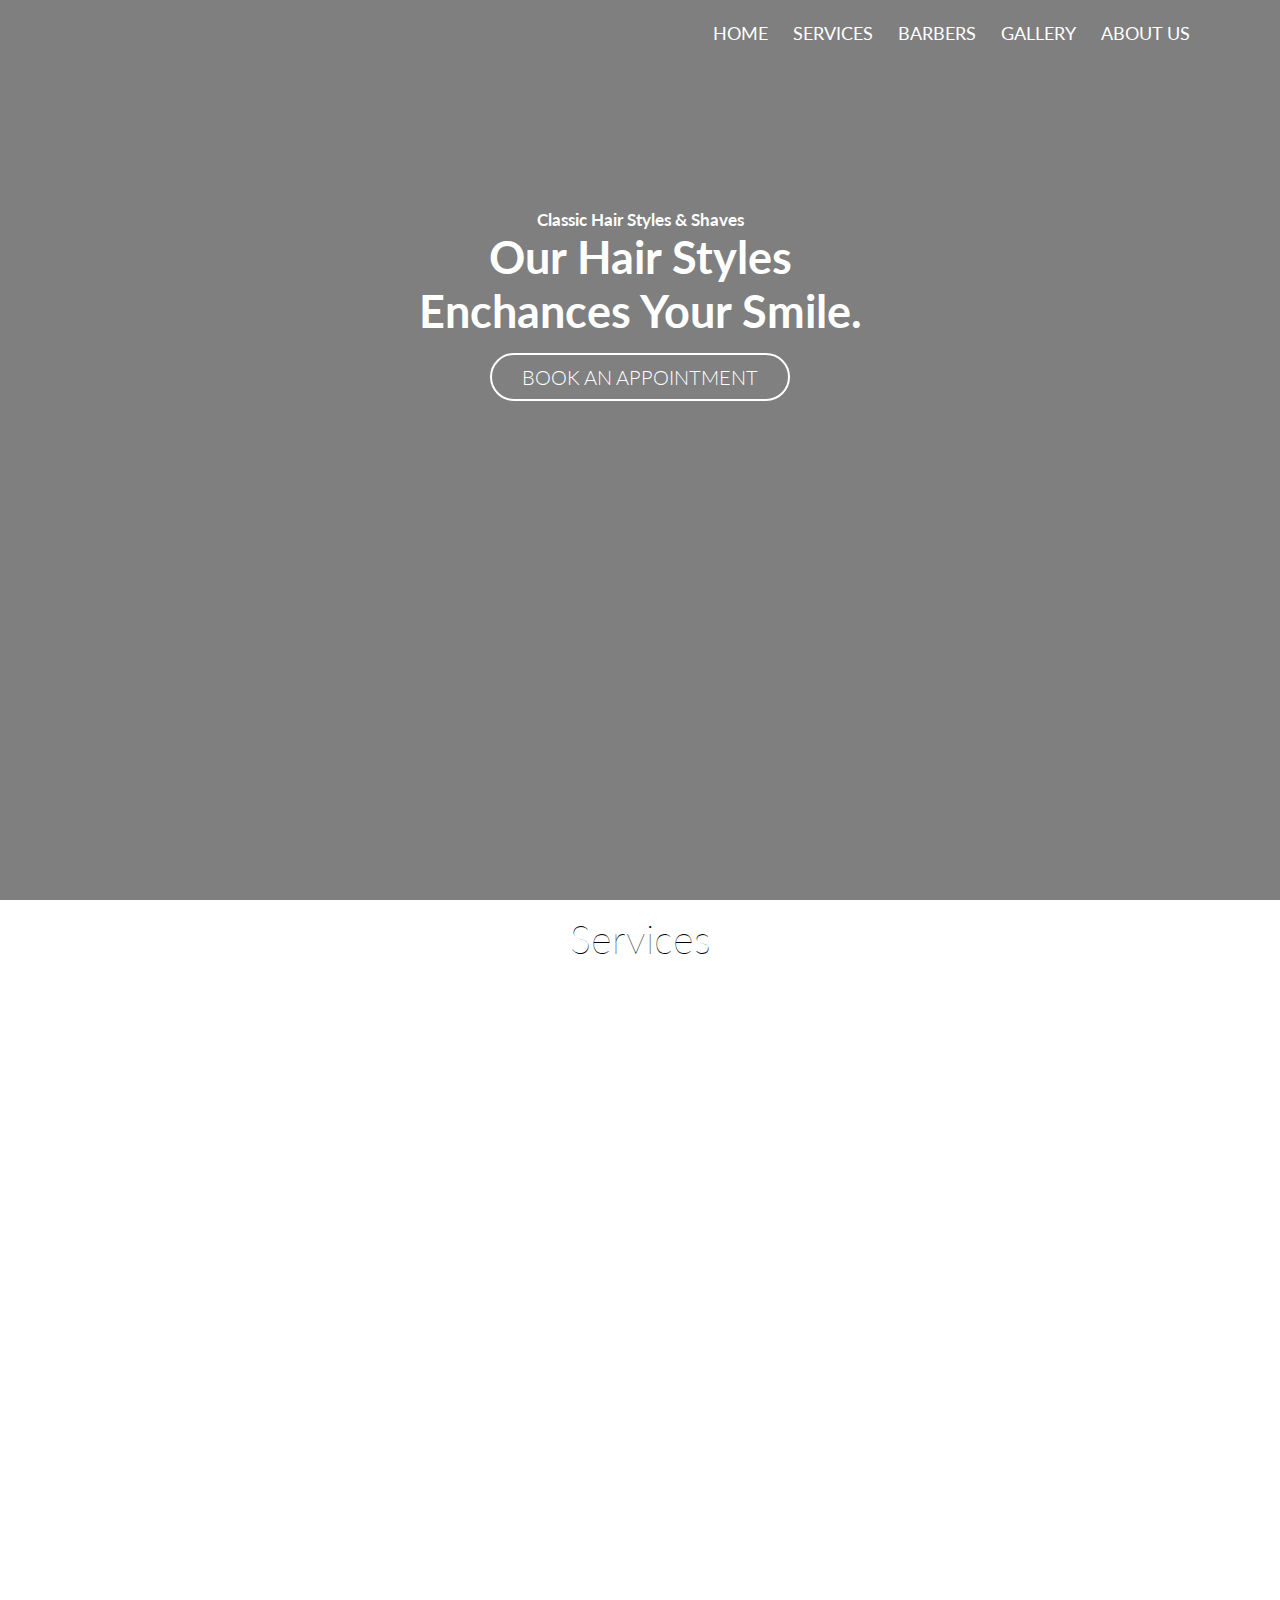
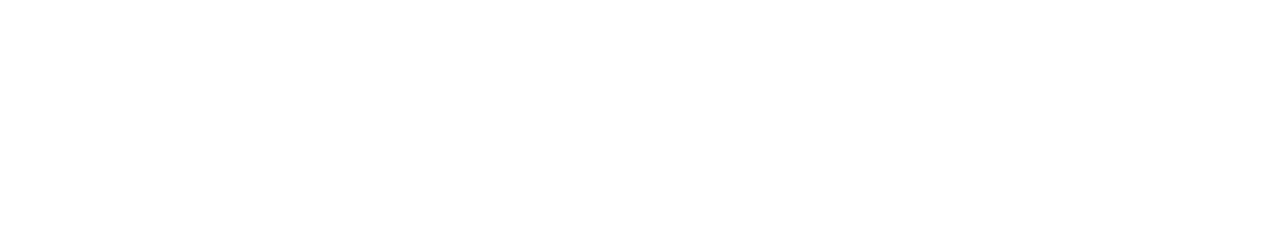
<file: index.html>
<!DOCTYPE html>
<html>

<head>
	<meta charset="utf-8">
	<title>Mike's Page</title>
	<meta author="Michael Frantz">
	<link rel="stylesheet" href="style.css">
	<link rel="stylesheet" href="grid.css">
	<link href="https://fonts.googleapis.com/css?family=Lato&display=swap" rel="stylesheet">
	<link rel="stylesheet" href="https://use.fontawesome.com/releases/v5.8.2/css/all.css"
		integrity="sha384-oS3vJWv+0UjzBfQzYUhtDYW+Pj2yciDJxpsK1OYPAYjqT085Qq/1cq5FLXAZQ7Ay" crossorigin="anonymous">
</head>

<body>
	<header>
		<nav>
			<div class="row">
				<ul class="main-nav">
					<li><a href="#">Home</a></li>
					<li><a href="#">Services</a></li>
					<li><a href="#">Barbers</a></li>
					<li><a href="#">Gallery</a></li>
					<li><a href="index2.html">About us</a></li>
				</ul>
			</div>
		</nav>
		<div class="appointment-text-box">
			<h5>Classic Hair Styles & Shaves</h5>
			<h1>Our Hair Styles <br> Enchances Your Smile.</h1>
			<a class="btn btn-full" href="https://www.google.com/" target="_blank">BOOK AN APPOINTMENT</a>
		</div>
	</header>
	<section>
		<div class="row">
			<i class="fas fa-cut icon-big"></i>
			<h2>Services</h2>
		</div>
	</section>

</body>

</html>
</file>
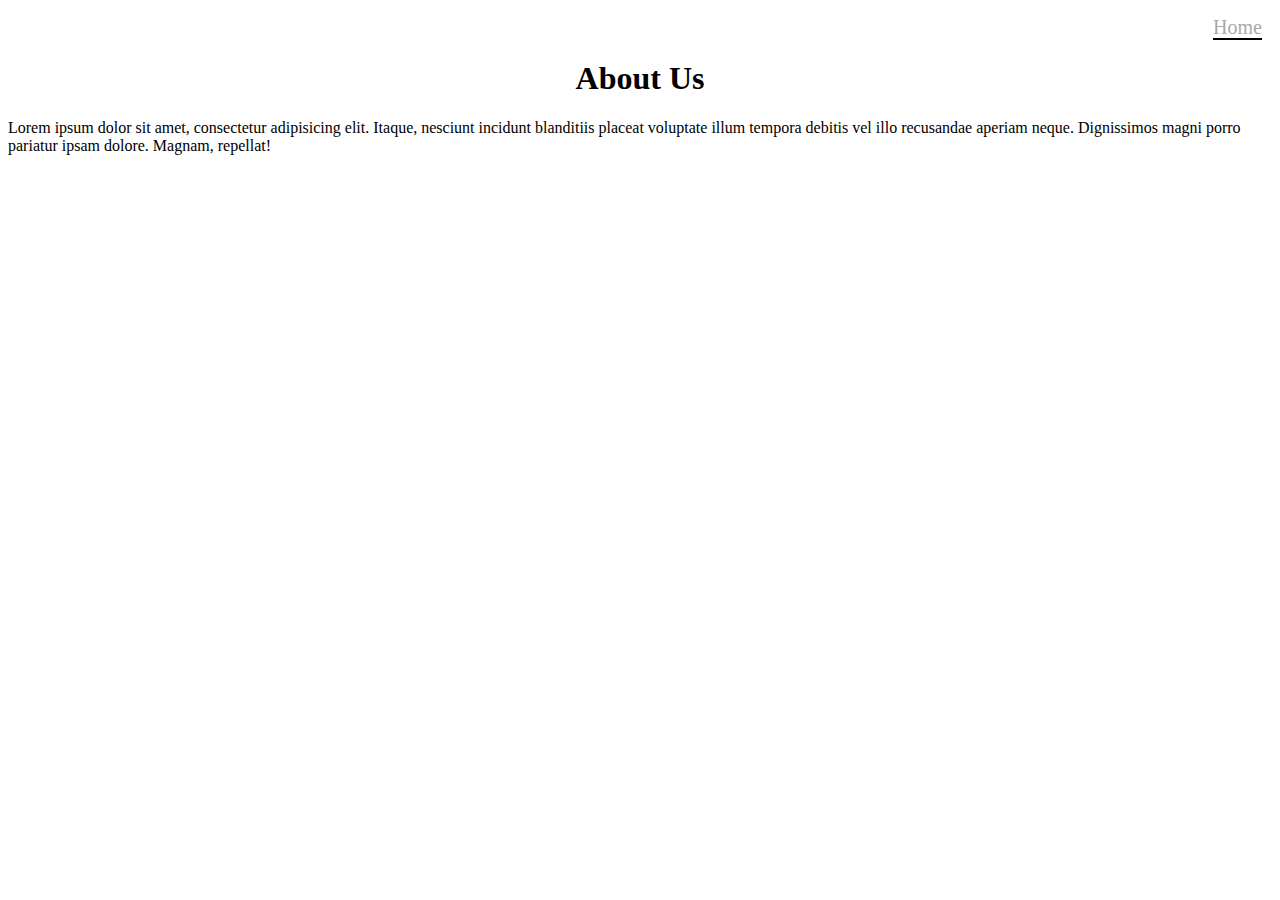
<file: index2.html>
<!DOCTYPE html>
<html lang="en">

<head>
    <meta charset="UTF-8">
    <meta name="viewport" content="width=device-width, initial-scale=1.0">
    <meta http-equiv="X-UA-Compatible" content="ie=edge">
    <link rel="stylesheet" href="aboutus.css">
    <title>About us</title>
</head>

<body>
    <header>
        <ul>
            <li><a href="index.html">Home</a></li>
        </ul>
    </header>
    <h1>About Us</h1>
    <p>Lorem ipsum dolor sit amet, consectetur adipisicing elit. Itaque, nesciunt incidunt blanditiis placeat voluptate
        illum tempora debitis vel illo recusandae aperiam neque. Dignissimos magni porro pariatur ipsam dolore. Magnam,
        repellat!</p>
</body>

</html>
</file>
<file: style.css>
/* BASIC SET UP  */
* {
    margin: 0;
    padding: 0;
    box-sizing: border-box;
}

html,
body {
    background-color: #ffffff;
    color: #979797;
    font-family: 'Lato', sans-serif;
    font-weight: 400;
    font-size: 20px;
    text-rendering: optimizeLegibility;
    overflow-x: hidden;
}

/* HEADER */

header {
    background-image:linear-gradient(rgba(0,0,0, 0.5), rgba(0, 0, 0, 0.5)), url(https://images.unsplash.com/photo-1549271568-e87e07c5406b?ixlib=rb-1.2.1&ixid=eyJhcHBfaWQiOjEyMDd9&auto=format&fit=crop&w=1500&q=80);
    background-size: cover;
    background-position: center;
    height: 100vh;
    background-attachment: fixed;
    color: #ffffff;
}

.appointment-text-box h1 {
    font-size: 45px;
}

.appointment-text-box {
    position: relative;
    text-align: center;
    margin:13%;
}

.btn:link,
.btn:visited {
    display: inline-block;
    margin-top: 15px;
    font-weight: 300;
    text-decoration: none;
    background-color: #808080;
    border-radius: 1200px;
    color: #ffffff;
    border: 2px solid;
    padding: 10px 30px;
}

.btn:hover,
.btn:active {
    color: #a9a9a9;
}

/* NAVIGATION */
.main-nav {
    float: right;
    list-style: none;
    margin-top: 20px;
    margin-right: 20px;
}

.main-nav li {
    display: inline-block;
    margin-left: 20px;
}

.main-nav li a:link, 
.main-nav li a:visited {
    padding: 8px 0;
    color: white;
    text-decoration: none;
    text-transform: uppercase;
    font-size: 90%;
    border-bottom: 2px solid transparent;
}

.main-nav li a:hover,
.main-nav li a:active {
    border-bottom: 2px solid darkgray;
}

.row {
    max-width: 1140px;
    margin: 0 auto;
}

.icon-big {
    font-size: 300%;
    display: block;
    text-align: center;
    margin-bottom: 15px;
    margin-top: 15px;
    width: 1140px;
    color: #000000;
}

h2 {
    text-align: center;
    font-size: 40px;
    margin-bottom: 20px;
    color: #000000;
    font-weight: lighter;
    height: 100vh;
}
</file>
<file: grid.css>
/*  SECTIONS  ============================================================================= */

.section {
	clear: both;
	padding: 0px;
	margin: 0px;
}

/*  GROUPING  ============================================================================= */

.row {
    zoom: 1; /* For IE 6/7 (trigger hasLayout) */
}

.row:before,
.row:after {
    content:"";
    display:table;
}
.row:after {
    clear:both;
}

/*  GRID COLUMN SETUP   ==================================================================== */

.col {
	display: block;
	float:left;
	margin: 1% 0 1% 1.6%;
}

.col:first-child { margin-left: 0; } /* all browsers except IE6 and lower */


/*  REMOVE MARGINS AS ALL GO FULL WIDTH AT 480 PIXELS */

@media only screen and (max-width: 480px) {
	.col { 
		/*margin: 1% 0 1% 0%;*/
        margin: 0;
	}
}


/*  GRID OF TWO   ============================================================================= */


.span-2-of-2 {
	width: 100%;
}

.span-1-of-2 {
	width: 49.2%;
}

/*  GO FULL WIDTH AT LESS THAN 480 PIXELS */

@media only screen and (max-width: 480px) {
	.span-2-of-2 {
		width: 100%; 
	}
	.span-1-of-2 {
		width: 100%; 
	}
}


/*  GRID OF THREE   ============================================================================= */

	
.span-3-of-3 {
	width: 100%; 
}

.span-2-of-3 {
	width: 66.13%; 
}

.span-1-of-3 {
	width: 32.26%; 
}


/*  GO FULL WIDTH AT LESS THAN 480 PIXELS */

@media only screen and (max-width: 480px) {
	.span-3-of-3 {
		width: 100%; 
	}
	.span-2-of-3 {
		width: 100%; 
	}
	.span-1-of-3 {
		width: 100%;
	}
}

/*  GRID OF FOUR   ============================================================================= */

	
.span-4-of-4 {
	width: 100%; 
}

.span-3-of-4 {
	width: 74.6%; 
}

.span-2-of-4 {
	width: 49.2%; 
}

.span-1-of-4 {
	width: 23.8%; 
}


/*  GO FULL WIDTH AT LESS THAN 480 PIXELS */

@media only screen and (max-width: 480px) {
	.span-4-of-4 {
		width: 100%; 
	}
	.span-3-of-4 {
		width: 100%; 
	}
	.span-2-of-4 {
		width: 100%; 
	}
	.span-1-of-4 {
		width: 100%; 
	}
}


/*  GRID OF FIVE   ============================================================================= */

	
.span-5-of-5 {
	width: 100%;
}

.span-4-of-5 {
  	width: 79.68%; 
}

.span-3-of-5 {
  	width: 59.36%; 
}

.span-2-of-5 {
  	width: 39.04%;
}

.span-1-of-5 {
  	width: 18.72%;
}


/*  GO FULL WIDTH AT LESS THAN 480 PIXELS */

@media only screen and (max-width: 480px) {
	.span-5-of-5 {
		width: 100%; 
	}
	.span-4-of-5 {
		width: 100%; 
	}
	.span-3-of-5 {
		width: 100%; 
	}
	.span-2-of-5 {
		width: 100%; 
	}
	.span-1-of-5 {
		width: 100%; 
	}
}


/*  GRID OF SIX   ============================================================================= */


.span-6-of-6 {
	width: 100%;
}

.span-5-of-6 {
  	width: 83.06%;
}

.span-4-of-6 {
  	width: 66.13%;
}

.span-3-of-6 {
  	width: 49.2%;
}

.span-2-of-6 {
  	width: 32.26%;
}

.span-1-of-6 {
  	width: 15.33%;
}


/*  GO FULL WIDTH AT LESS THAN 480 PIXELS */

@media only screen and (max-width: 480px) {
	.span-6-of-6 {
		width: 100%; 
	}
	.span-5-of-6 {
		width: 100%; 
	}
	.span-4-of-6 {
		width: 100%; 
	}
	.span-3-of-6 {
		width: 100%; 
	}
	.span-2-of-6 {
		width: 100%; 
	}
	.span-1-of-6 {
		width: 100%; 
	}
}



/*  GRID OF SEVEN   ============================================================================= */


.span-7-of-7 {
	width: 100%;
}

.span-6-of-7 {
	width: 85.48%;
}

.span-5-of-7 {
  	width: 70.97%;
}

.span-4-of-7 {
  	width: 56.45%;
}

.span-3-of-7 {
  	width: 41.94%;
}

.span-2-of-7 {
  	width: 27.42%;
}

.span-1-of-7 {
  	width: 12.91%;
}


/*  GO FULL WIDTH AT LESS THAN 480 PIXELS */

@media only screen and (max-width: 480px) {
	.span-7-of-7 {
		width: 100%; 
	}
	.span-6-of-7 {
		width: 100%; 
	}
	.span-5-of-7 {
		width: 100%; 
	}
	.span-4-of-7 {
		width: 100%; 
	}
	.span-3-of-7 {
		width: 100%; 
	}
	.span-2-of-7 {
		width: 100%; 
	}
	.span-1-of-7 {
		width: 100%; 
	}
}


/*  GRID OF EIGHT   ============================================================================= */

	
.span-8-of-8 {
	width: 100%;
}

.span-7-of-8 {
	width: 87.3%; 
}

.span-6-of-8 {
	width: 74.6%; 
}

.span-5-of-8 {
	width: 61.9%; 
}

.span-4-of-8 {
	width: 49.2%; 
}

.span-3-of-8 {
	width: 36.5%;
}

.span-2-of-8 {
	width: 23.8%; 
}

.span-1-of-8 {
	width: 11.1%; 
}


/*  GO FULL WIDTH AT LESS THAN 480 PIXELS */

@media only screen and (max-width: 480px) {
	.span-8-of-8 {
		width: 100%; 
	}
	.span-7-of-8 {
		width: 100%; 
	}
	.span-6-of-8 {
		width: 100%; 
	}
	.span-5-of-8 {
		width: 100%; 
	}
	.span-4-of-8 {
		width: 100%; 
	}
	.span-3-of-8 {
		width: 100%; 
	}
	.span-2-of-8 {
		width: 100%; 
	}
	.span-1-of-8 {
		width: 100%; 
	}
}


/*  GRID OF NINE   ============================================================================= */


.span-9-of-9 {
	width: 100%;
}

.span-8-of-9 {
	width: 88.71%;
}

.span-7-of-9 {
	width: 77.42%; 
}

.span-6-of-9 {
	width: 66.13%; 
}

.span-5-of-9 {
	width: 54.84%; 
}

.span-4-of-9 {
	width: 43.55%; 
}

.span-3-of-9 {
	width: 32.26%;
}

.span-2-of-9 {
	width: 20.97%; 
}

.span-1-of-9 {
	width: 9.68%; 
}


/*  GO FULL WIDTH AT LESS THAN 480 PIXELS */

@media only screen and (max-width: 480px) {
	.span-9-of-9 {
		width: 100%; 
	}
	.span-8-of-9 {
		width: 100%; 
	}
	.span-7-of-9 {
		width: 100%; 
	}
	.span-6-of-9 {
		width: 100%; 
	}
	.span-5-of-9 {
		width: 100%; 
	}
	.span-4-of-9 {
		width: 100%; 
	}
	.span-3-of-9 {
		width: 100%; 
	}
	.span-2-of-9 {
		width: 100%; 
	}
	.span-1-of-9 {
		width: 100%; 
	}
}


/*  GRID OF TEN   ============================================================================= */


.span-10-of-10 {
	width: 100%;
}

.span-9-of-10 {
	width: 89.84%;
}

.span-8-of-10 {
	width: 79.68%;
}

.span-7-of-10 {
	width: 69.52%; 
}

.span-6-of-10 {
	width: 59.36%; 
}

.span-5-of-10 {
	width: 49.2%; 
}

.span-4-of-10 {
	width: 39.04%; 
}

.span-3-of-10 {
	width: 28.88%;
}

.span-2-of-10 {
	width: 18.72%; 
}

.span-1-of-10 {
	width: 8.56%; 
}


/*  GO FULL WIDTH AT LESS THAN 480 PIXELS */

@media only screen and (max-width: 480px) {
	.span-10-of-10 {
		width: 100%; 
	}
	.span-9-of-10 {
		width: 100%; 
	}
	.span-8-of-10 {
		width: 100%; 
	}
	.span-7-of-10 {
		width: 100%; 
	}
	.span-6-of-10 {
		width: 100%; 
	}
	.span-5-of-10 {
		width: 100%; 
	}
	.span-4-of-10 {
		width: 100%; 
	}
	.span-3-of-10 {
		width: 100%; 
	}
	.span-2-of-10 {
		width: 100%; 
	}
	.span-1-of-10 {
		width: 100%; 
	}
}


/*  GRID OF ELEVEN   ============================================================================= */

.span-11-of-11 {
	width: 100%;
}

.span-10-of-11 {
	width: 90.76%;
}

.span-9-of-11 {
	width: 81.52%;
}

.span-8-of-11 {
	width: 72.29%;
}

.span-7-of-11 {
	width: 63.05%; 
}

.span-6-of-11 {
	width: 53.81%; 
}

.span-5-of-11 {
	width: 44.58%; 
}

.span-4-of-11 {
	width: 35.34%; 
}

.span-3-of-11 {
	width: 26.1%;
}

.span-2-of-11 {
	width: 16.87%; 
}

.span-1-of-11 {
	width: 7.63%; 
}


/*  GO FULL WIDTH AT LESS THAN 480 PIXELS */

@media only screen and (max-width: 480px) {
	.span-11-of-11 {
		width: 100%; 
	}
	.span-10-of-11 {
		width: 100%; 
	}
	.span-9-of-11 {
		width: 100%; 
	}
	.span-8-of-11 {
		width: 100%; 
	}
	.span-7-of-11 {
		width: 100%; 
	}
	.span-6-of-11 {
		width: 100%; 
	}
	.span-5-of-11 {
		width: 100%; 
	}
	.span-4-of-11 {
		width: 100%; 
	}
	.span-3-of-11 {
		width: 100%; 
	}
	.span-2-of-11 {
		width: 100%; 
	}
	.span-1-of-11 {
		width: 100%; 
	}
}


/*  GRID OF TWELVE   ============================================================================= */

.span-12-of-12 {
	width: 100%;
}

.span-11-of-12 {
	width: 91.53%;
}

.span-10-of-12 {
	width: 83.06%;
}

.span-9-of-12 {
	width: 74.6%;
}

.span-8-of-12 {
	width: 66.13%;
}

.span-7-of-12 {
	width: 57.66%; 
}

.span-6-of-12 {
	width: 49.2%; 
}

.span-5-of-12 {
	width: 40.73%; 
}

.span-4-of-12 {
	width: 32.26%; 
}

.span-3-of-12 {
	width: 23.8%;
}

.span-2-of-12 {
	width: 15.33%; 
}

.span-1-of-12 {
	width: 6.86%; 
}


/*  GO FULL WIDTH AT LESS THAN 480 PIXELS */

@media only screen and (max-width: 480px) {
	.span-12-of-12 {
		width: 100%; 
	}
	.span-11-of-12 {
		width: 100%; 
	}
	.span-10-of-12 {
		width: 100%; 
	}
	.span-9-of-12 {
		width: 100%; 
	}
	.span-8-of-12 {
		width: 100%; 
	}
	.span-7-of-12 {
		width: 100%; 
	}
	.span-6-of-12 {
		width: 100%; 
	}
	.span-5-of-12 {
		width: 100%; 
	}
	.span-4-of-12 {
		width: 100%; 
	}
	.span-3-of-12 {
		width: 100%; 
	}
	.span-2-of-12 {
		width: 100%; 
	}
	.span-1-of-12 {
		width: 100%; 
	}
}
</file>
<file: aboutus.css>
h1 {
    text-align: center;
}

li  {
    text-align: right;
    text-decoration: none;
    list-style-type: none;
    margin-right: 10px;
    font-size: 20px;
    color: darkgrey;
}

li :hover, :active {
    color: black;
}

li :link,
:visited {
    color: darkgrey;
    border-bottom: 2px solid black;
    text-decoration: none;
}
</file>
